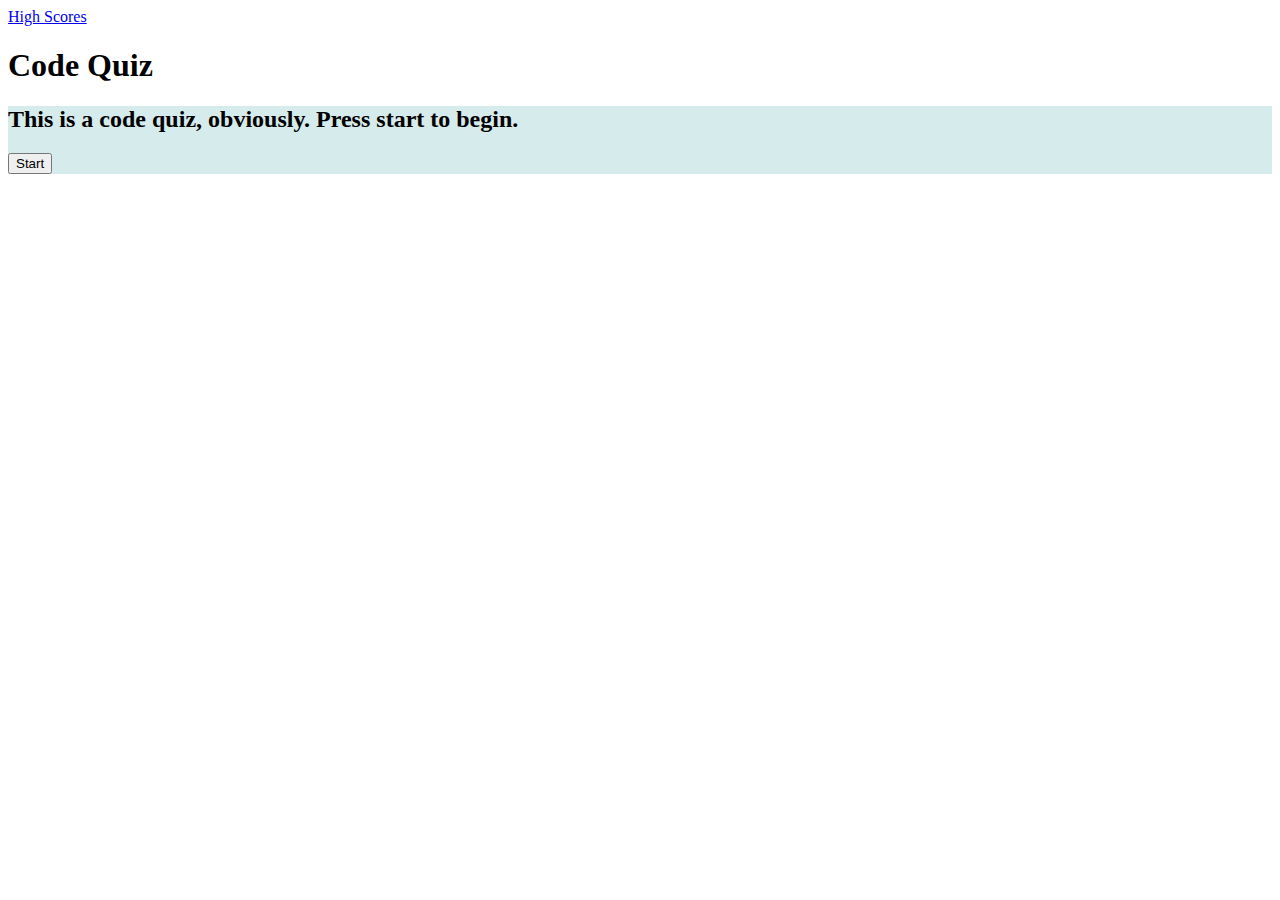
<file: index.html>
<!DOCTYPE html>
<html lang="en">

<head>
    <meta charset="UTF-8">
    <meta name="viewport" content="width=device-width, initial-scale=1.0">
    <link rel="stylesheet" href="./assets/css/style.css">
    <title>Coding Quiz</title>
</head>

<body>
    <a href="high-scores.html">High Scores</a>
    
    <div id="timer"></div>
    
    <h1>Code Quiz</h1>
    
    <div id="quiz-board">
        <h2>This is a code quiz, obviously. Press start to begin.</h1>
        <button id="start-btn">Start</button>
        
        <div class="question-container"></div>
        
        <div class="quiz-end-msg"></div>
    </div>
    
    <script src="./assets/js/script.js"></script>
</body>

</html>
</file>
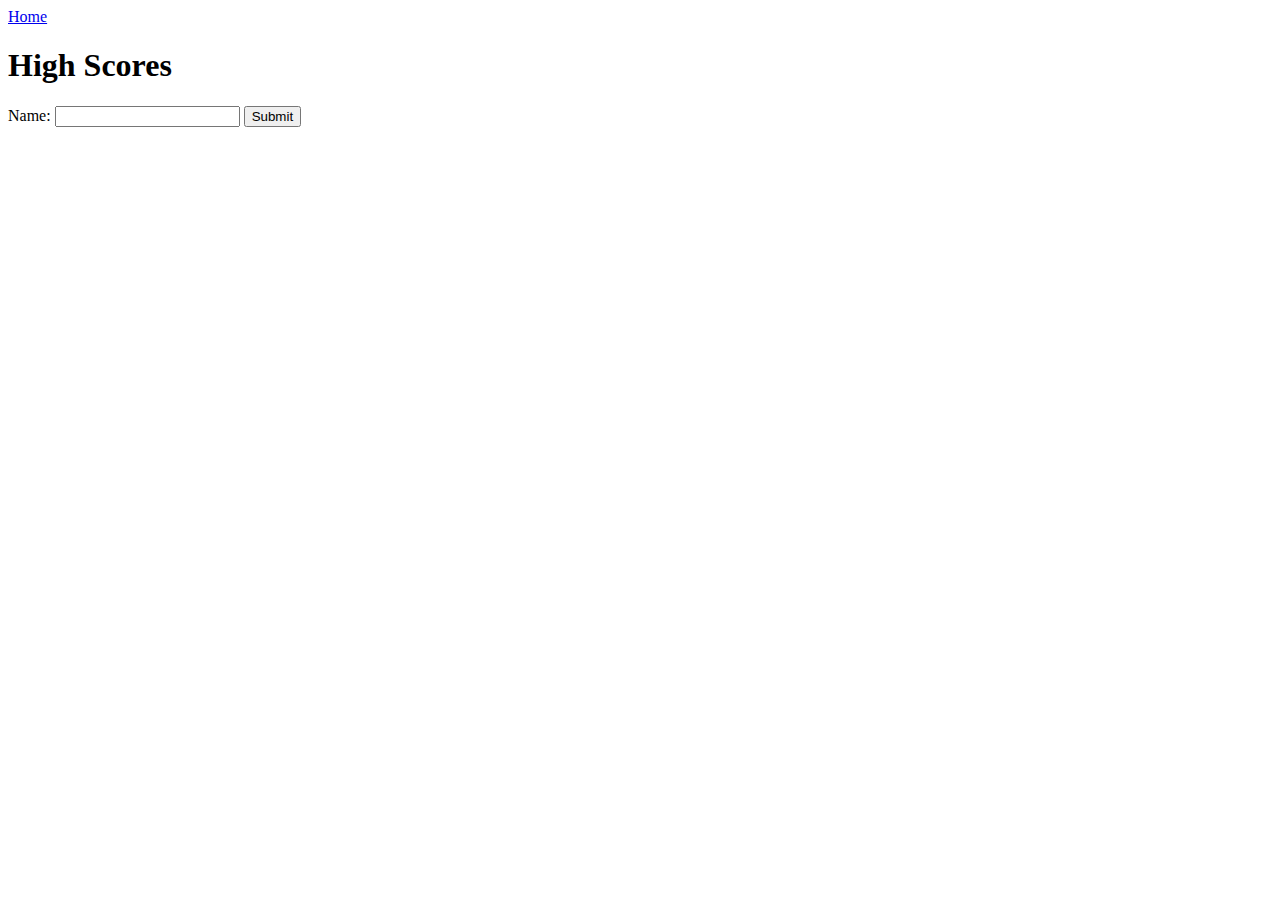
<file: high-scores.html>
<!DOCTYPE html>
<html lang="en">

<head>
    <meta charset="UTF-8">
    <meta name="viewport" content="width=device-width, initial-scale=1.0">
    <link rel="stylesheet" href="./assets/css/style.css">
    <title>High Scores</title>
</head>

<body>
    <a href="index.html">Home</a>
    <h1>High Scores</h1>
    <form action="">
        <label for="name">Name:</label>
        <input type="text" id="name" name="name" value="">
        <input type="submit" value="Submit">
      </form>
    <div id="high-score-board"></div>
    <script src="./assets/js/script.js"></script>
</body>

</html>
</file>
<file: assets/css/style.css>
#quiz-board {
    background-color: rgb(214, 235, 235);
}
</file>
